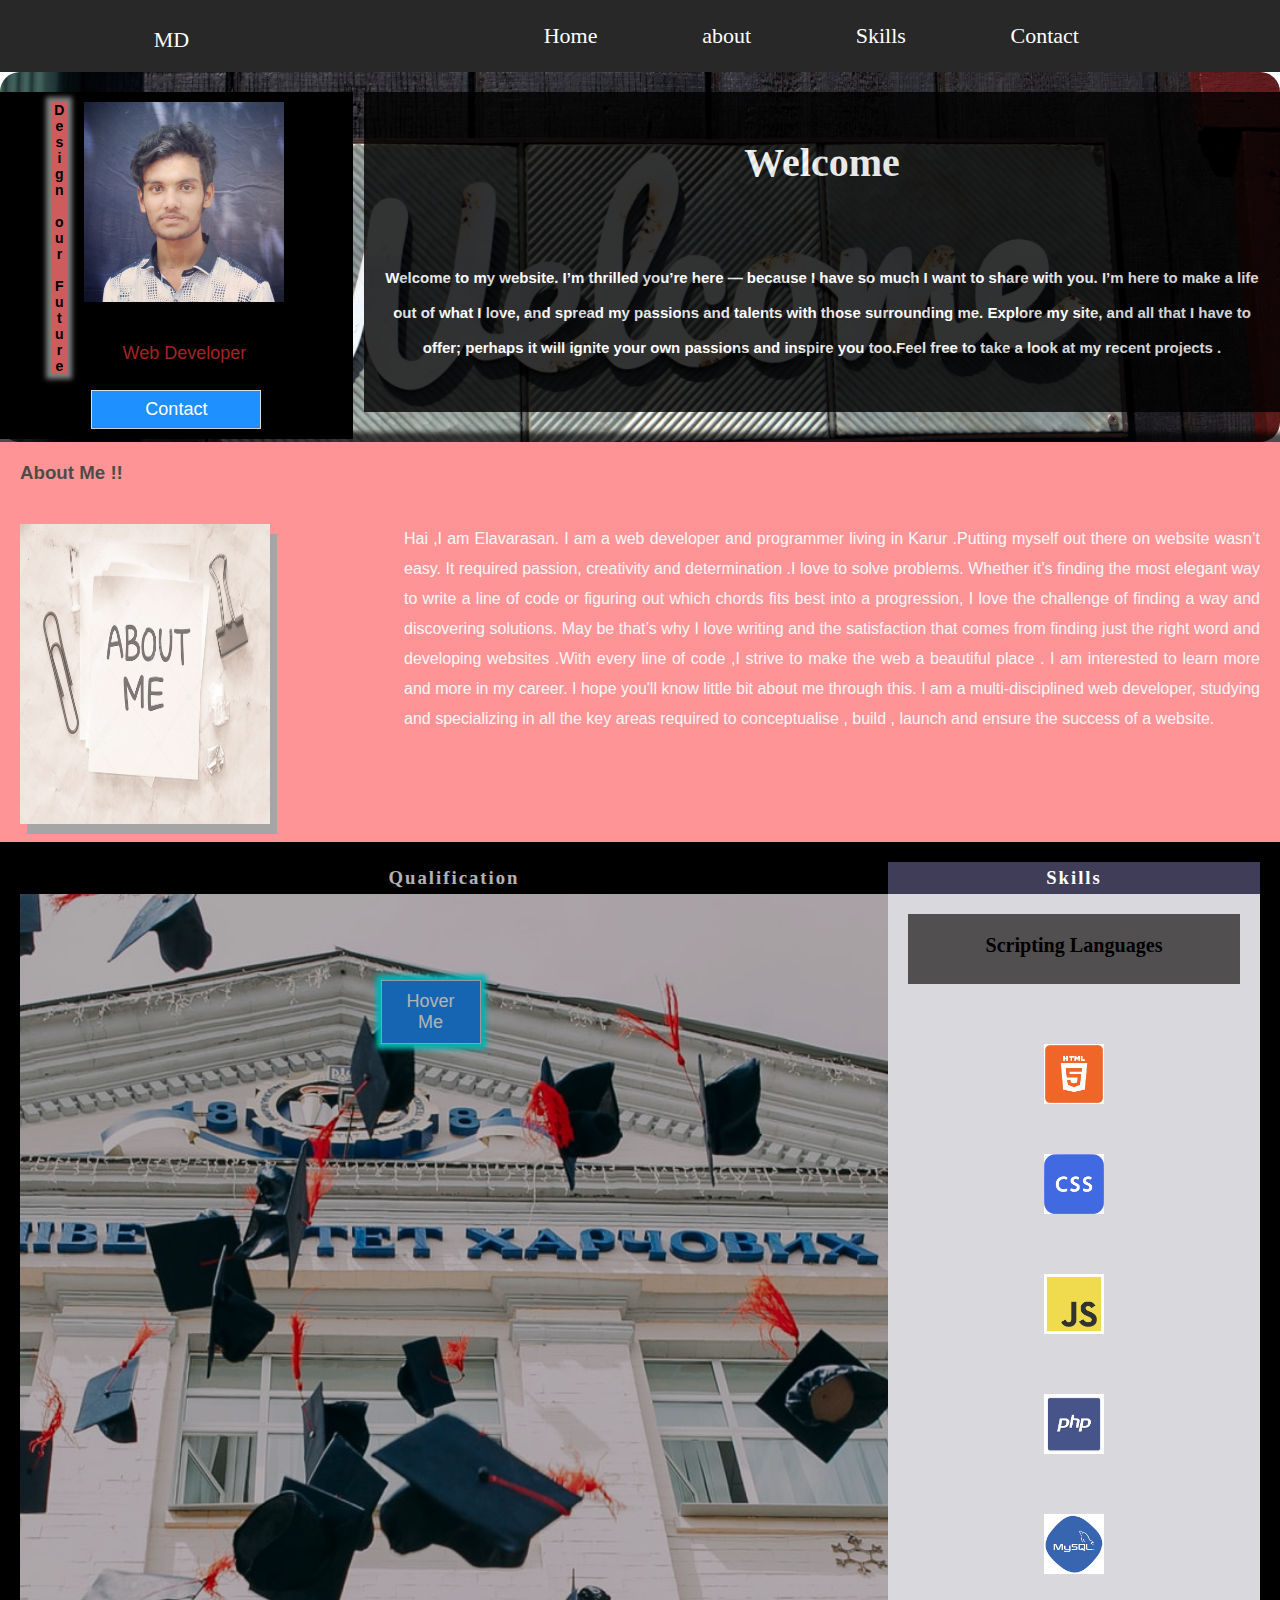
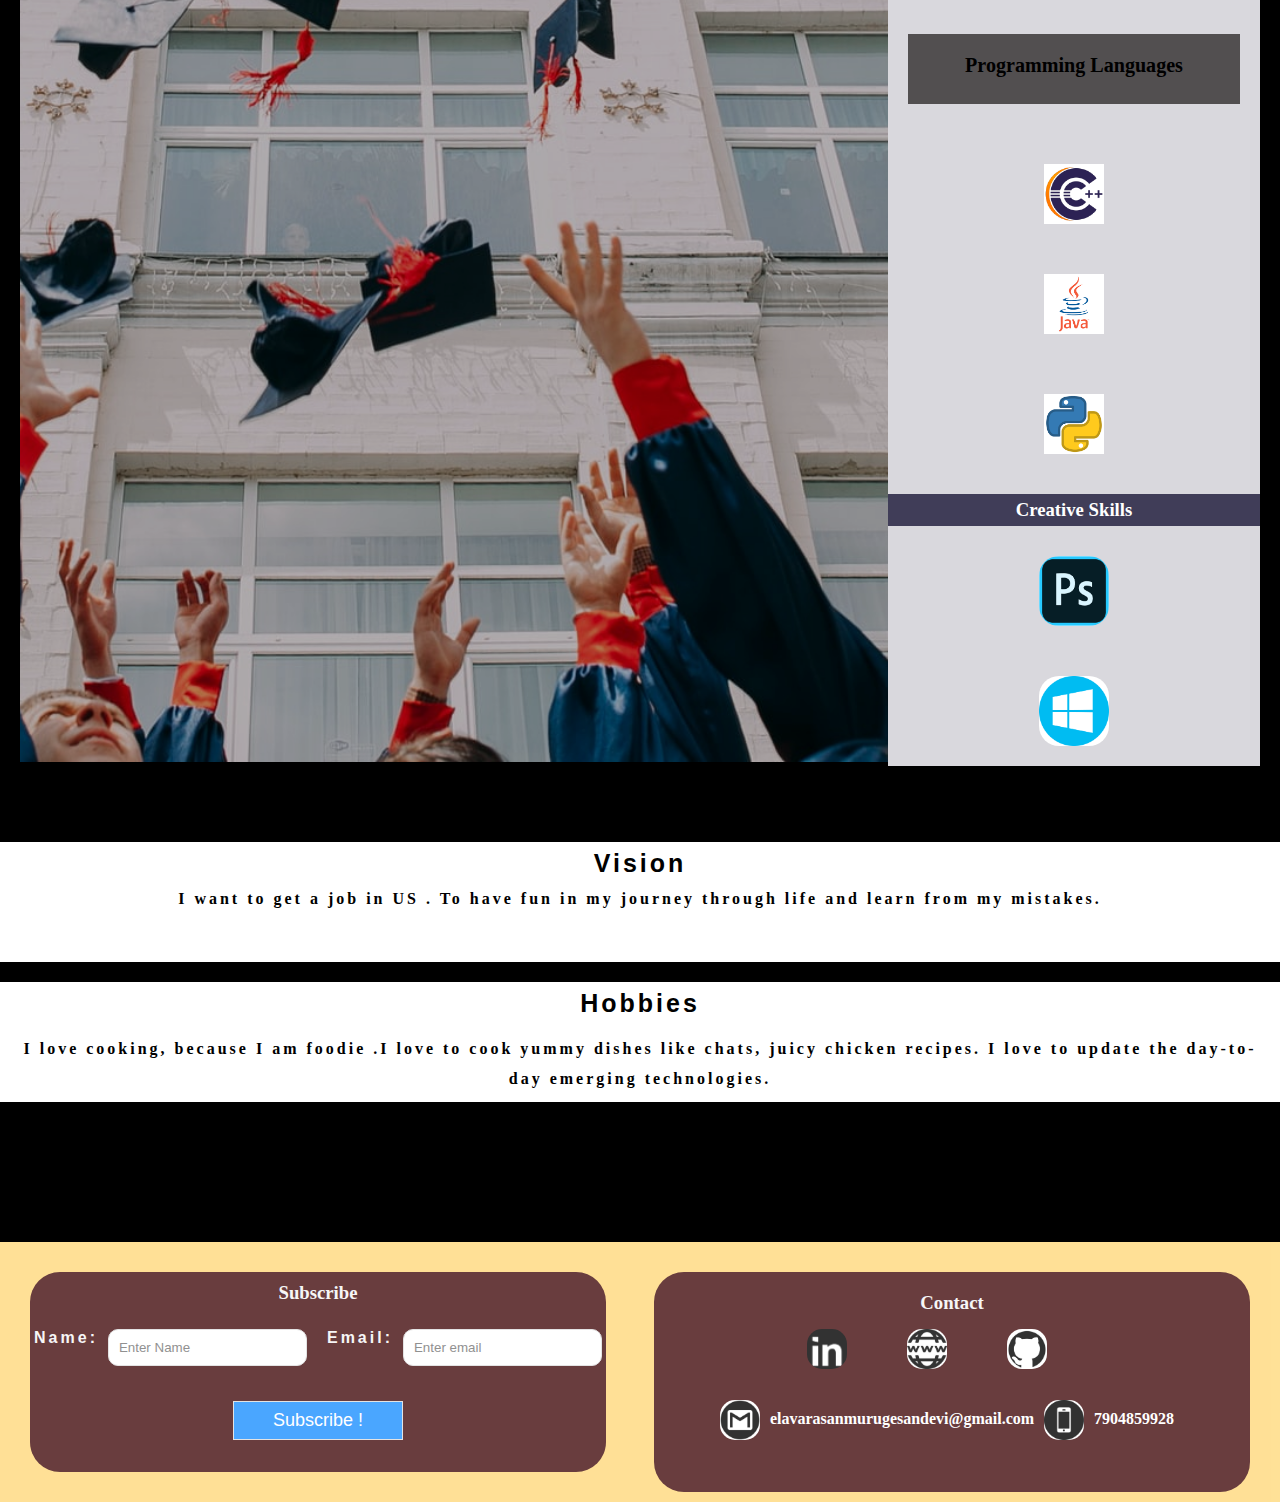
<file: index.html>
<!DOCTYPE html>
<html lang="en">
<head>
    <meta charset="UTF-8">
    <meta name="viewport" content="width=device-width, initial-scale=1.0">
    <title>resume</title>
    <link rel="stylesheet" href="nav.css">
</head>
<body>
    <button onclick="topFunction()" id="myBtn" title="Go to top">Top</button>
<nav>

    <div class="logo">
        <a href="index.html">MD</a>        
    </div>
    <ul>
        <li><a href="#home" >Home</a></li>
        <li><a href="#about">about</a></li>
        <li><a href="#skills">Skills</a></li>
        <li><a href="#contact">Contact</a></li>
    </ul>
    <div class="burger">
        <div class="line1"></div>
        <div class="line2"></div>
        <div class="line3"></div>
    </div>
</nav>
<section class="head" id="home">
    <div class="righthead"> 
        <h1 style="color: white; font-size: 40px;">Welcome</h1>
        <p>Welcome to my website. I’m thrilled you’re here — because I have so much I want to share with you. I’m here to make a life out of what I love, and spread my passions and talents with those surrounding me. Explore my site, and all that I have to offer; perhaps it will ignite your own passions and inspire you too.Feel free to take a look at my recent projects .</p>     
    </div>
    <div class="lefthead">      
    <div class="card">
        <div id="left">
            <p id="slo">Design our Future</p>
        </div>
         <div id="right">
            <img src="images/elavarasan.jpg" alt="elavarasan" style="width:80%">
            <h1>Elavarasan</h1>
            <p class="title">Web Developer</p>
                <a href="#"><i class="fa fa-github"></i></a>
                <a href="#"><i class="fa fa-twitter"></i></a>
                <a href="#"><i class="fa fa-linkedin"></i></a>
                <a href="#"><i class="fa fa-facebook"></i></a>
            <p><button>Contact</button></p>
        </div>
          </div>
    
    </div>
    
</section>
<section id="about" class="about">
    
    <h3>About Me !!</h3>
    <div id="aleft">
      <img src="images/about.jpg" alt="about" width="250px" height="300px" style="box-shadow: 7px 10px gray;">
    </div>
    <div id="aright">  
    <p>Hai ,I am Elavarasan. I am a web developer and programmer living in Karur .Putting myself out there on website wasn’t easy. It required passion, creativity and determination .I love to solve problems. Whether it’s finding the most elegant way to write a line of code or figuring out which chords fits best into a progression, I love the challenge of finding a way and discovering solutions. May be that’s why I love writing and the satisfaction that comes from finding just the right word and developing websites .With every line of code ,I strive to make the web a beautiful place . I am interested to learn more and more in my career. I hope you'll know little bit about me through this.
        I am a multi-disciplined web developer, studying and specializing in all the key areas required to conceptualise , build , launch and ensure the success of a website.
        </p>
    </div>

</section>

<section id="skills" class="skills">
    <div class="skills1">
        <div id="lgrid" class="lgrid">
            <h3 style="padding: 5px; letter-spacing: 2px; color: white; background-color: black;">Qualification</h3>
             <div class="container">
                
                <div class="overlay" style="padding: 10px;">I completed my Bachelor of Engineering in the stream of Computer Science at Muthayammal Engineering College in the year of 2020.</div>
                <button type="button" class="but" style="width: 100px; padding:10px;box-shadow: 0 0 5px 5px cyan;">Hover Me</button>
              </div>
        </div>
       
        <div id="rgrid" class="rgrid"> 
            <h3 style="padding: 5px; letter-spacing: 2px;color: white;">Skills</h3> 
            <div class="grid-item"><div class="grid-head"><h6>Scripting Languages</h6></div></div>
      <div class="grid-item"><img src="images/html.png" alt="html" width="60px" height="60px" style="padding-top: 10px;"></div>     
      <div class="grid-item"><img src="images/css.png" alt="html" width="60px" height="60px"></div>  
      
      <div class="grid-item"><img src="images/js.png" alt="html" width="60px" height="60px"></div>
      <div class="grid-item"><img src="images/php.png" alt="html" width="60px" height="60px"></div>     
      <div class="grid-item"><img src="images/mysql.png" alt="html" width="60px" height="60px"></div>
      <div class="grid-item"><div class="grid-head"> <h6>Programming Languages</h6></div></div>
        <div class="grid-item"><img src="images/c.png" alt="html" width="60px" height="60px" style="padding-top: 10px;"></div>
        <div class="grid-item"><img src="images/java.png" alt="html" width="60px" height="60px"></div>
        <div class="grid-item"><img src="images/python.png" alt="html" width="60px" height="60px"></div>
          <h3 style="padding: 5px;color: white;">Creative Skills</h2>          
            <div class="grid-item"> <img src="images/ps.png" alt="ps" width="70px" height="70px" style="padding: 10px; border-radius: 30px;"></div>
            <div class="grid-item"> <img src="images/win.png" alt="ps" width="70px" height="70px" style="padding: 10px; border-radius: 30px;"></div>
       
        </div>
        
    </div> 
    </section>
<section class="hobby">
    <div id="vision">
        <h4 style="padding: 6px;font-family: Haettenschweiler, 'Arial Narrow Bold', sans-serif;font-size: 25px; color: black;text-shadow: whitesmoke;">Vision</h4>
        <p style="font-weight: bolder;"> I want to get a job in US . To have fun in my journey through life and learn from my mistakes.</p>      

    </div>
    <div id="vision" style="margin-top:20px;">
        <h4 style="padding: 6px;font-family: Haettenschweiler, 'Arial Narrow Bold', sans-serif;font-size: 25px; color:black;text-shadow: whitesmoke;">Hobbies</h4>
        <p style="font-weight: bolder;padding: 10px;"> I love cooking, because I am foodie .I love to cook  yummy dishes  like chats, juicy chicken recipes. I love to update the day-to-day emerging technologies.</p>      

    </div> 
</section>

<section id="contact" class="contact">
    <div id="lcon">
    <form action="than.html">
        
        <h3 style="color: whitesmoke;padding: 10px;text-align: center;" >Subscribe</h3>
        <div class="form-inline">
            <label for="email">Name:</label>
            <input type="text" placeholder="Enter Name" required > 
            <label for="pwd">Email:</label>
            <input type="email" placeholder="Enter email" required>
                       
        </div>
        <div id="but">
        <button type="submit">Subscribe !</button>
    </div>
          </form>

    </div>
    <div id="rcon">
        <h3 style="color: whitesmoke;padding: 10px;text-align: center;" >Contact</h3>
        <div id="icon">
            <a href="#"><img src="images/in.jpg" alt="linkedin" width="40px" height="40px" style="border-radius: 15px;"></a>
            <a href="#"><img src="images/web.jpg" alt="linkedin" width="40px" height="40px" style="border-radius: 15px;"></a>
            <a href="#"><img src="images/git.png" alt="linkedin" width="40px" height="40px" style="border-radius: 15px;"></a>
        </div>
        <div id="tex">
        <img src="images/gm.png" alt="gmail" width="40px" height="40px" style="border-radius: 15px;"><strong><P>elavarasanmurugesandevi@gmail.com</P></strong>
        <img src="images/m.png" alt="mob" width="40px" height="40px" style="border-radius: 15px;"><strong><P>7904859928</P></strong>
    </div>
    </div>
    
    
</section>

</body>
<script>
    const navSlide=()=>{
        const burger = document.querySelector('.burger');
        const nav = document.querySelector('nav ul');
        burger.addEventListener('click',()=>{
            nav.classList.toggle('nav-active');
            burger.classList.toggle('toggle');
        });
    }
    navSlide();
</script>
<script>
    
    var mybutton = document.getElementById("myBtn");    
    
    window.onscroll = function() {scrollFunction()};
    
    function scrollFunction() {
      if (document.body.scrollTop > 20 || document.documentElement.scrollTop > 20) {
        mybutton.style.display = "block";
      } else {
        mybutton.style.display = "none";
      }
    }
    function topFunction() {
      document.body.scrollTop = 0;
      document.documentElement.scrollTop = 0;
    }
    </script>
</html>
</file>
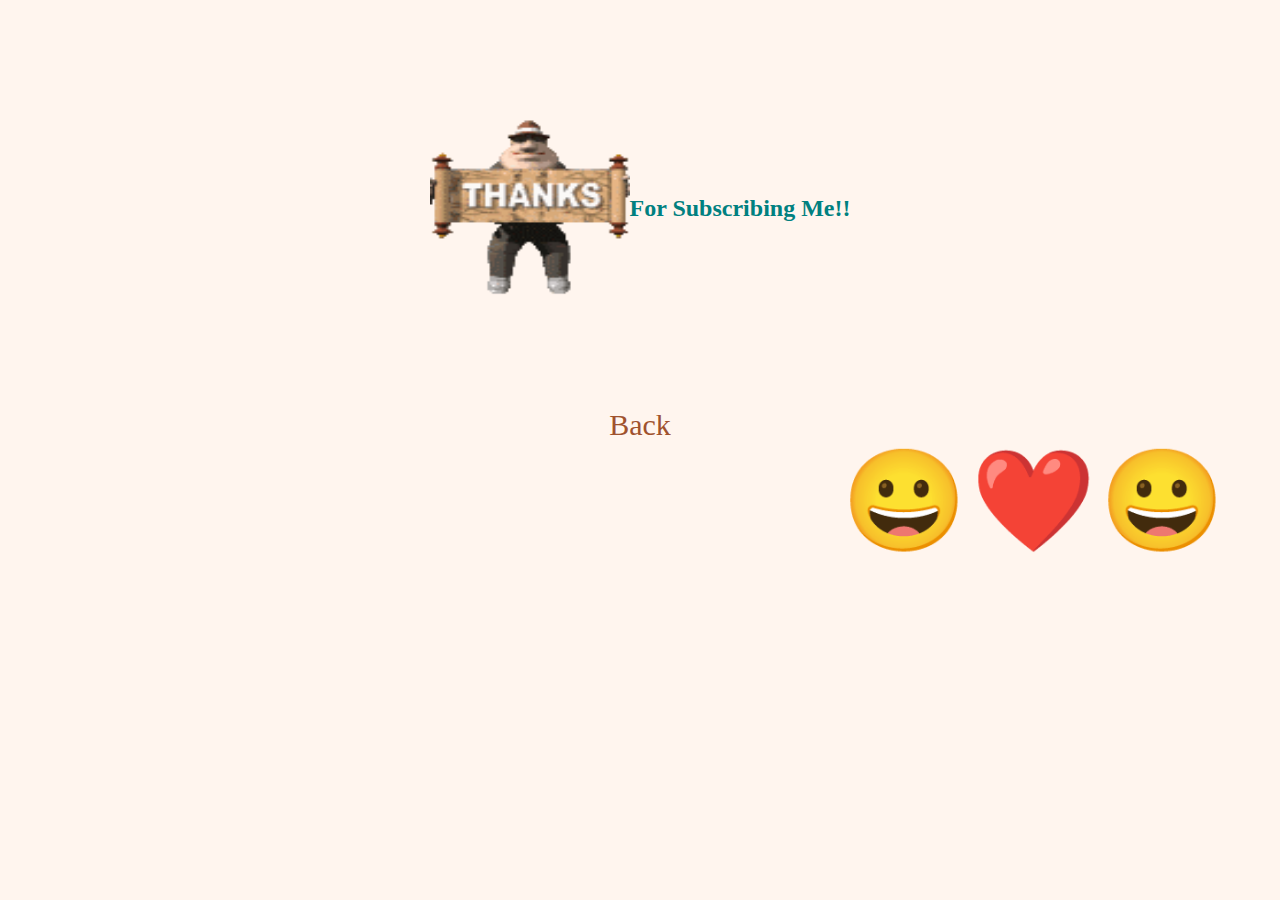
<file: than.html>
<!DOCTYPE html>
<html lang="en">
<head>
    <meta charset="UTF-8">
    <meta name="viewport" content="width=device-width, initial-scale=1.0">
    <title>Subscribe</title>
    <style>
        body{
            background-color:seashell;
        }
        #tank{
            
            display: flex;
            height: 400px;
            width: 100%;
            justify-content: center;
            align-items: center;
        
        }
       
    </style>
</head>
<body>
   <section id="tank">
    
        <img src="images/than.gif" alt="Thank You" width="200px" height="200px" style="border-radius: 15px;">
        <h2 style="color:teal;">For Subscribing Me!!</h2></br>
        
    </section>
    <a href="index.html" style="font-size: 30px; display: flex; justify-content: center;text-decoration: none;color: sienna;">Back</a>
    <marquee behavior="alternate" direction="down">
        <marquee behavior="alternate" >
    <span style='font-size:100px;'>&#128512;</span>
    <span style='font-size:100px;'>&#10084;&#65039;</span>
    <span style='font-size:100px;'>&#128512;</span>
    </marquee>
   </marquee> 
    
    
</body>
</html>
</file>
<file: nav.css>
*{
    margin: 0%;
    padding: 0%;
}

a{
    text-decoration: none;
    color: antiquewhite;
}
nav{
    background-color: #282829;
    display: flex;
    justify-content: space-around;
    align-items: center;
    height: 8vh;
    width: 100%;
}
.logo{
    font-size: 2.2rem;
}
nav ul{
    display: flex;
    list-style: none;
    justify-content: space-around;
    width: 50%;
}
nav ul a{
    transition: all 0.3s ease-in-out;
   
}
nav ul a:hover{
    background-color: blanchedalmond;
    color: black;
    width:200px;
    padding: 5px;
    border-radius: 5px;
    
}
.burger{
    display: none;
    cursor: pointer;
}
.burger div{
    width: 25px;
    height: 3px;
    margin: 4px;
    background-color: blanchedalmond;
    transition: all 0.3s ease-in-out;
}
#myBtn {
    display: none;
    position: fixed;
    width:60px;
    bottom: 20px;
    right: 30px;
    z-index: 99;
    opacity: 0.7;
    font-size: 18px;
    background-color:black;
    color: white;
    cursor: pointer;
    padding: 15px;
    border-radius: 4px;
  }
  
  #myBtn:hover {
    background-color: #555;
  }

.nav-active{
    transform: translateX(0%);
}
.toggle .line1{
    transform: rotate(-45deg) translate(-4px,6px);
}
.toggle .line2{
    opacity: 0;
}
.toggle .line3{
    transform: rotate(45deg) translate(-4px,-6px);
}

.head{
    background:url('images/wel.jpg');
    background-position: center;
    background-size: cover;
    text-align: center;
    border-radius: 20px;   
    width:100%;
    height: 350px;   
    padding-top: 20px;    
    
 
}
.lefthead{
    width: 26%;
    float: left;
    background-color: black;
    display: flex;
    flex-wrap: wrap;  
    padding: 10px;
    
}
.righthead{
    width: 70%;
    float: right;
    height: 300px;
    opacity: 0.8;
    background-color: black;
    display: flex;
    justify-content:center;
    align-items: center;
   padding: 10px;
    flex-wrap: wrap;
    
}
.righthead p{
    font-family: 'Segoe UI', Tahoma, Geneva, Verdana, sans-serif;
    font-weight: bolder;
    font-size: 15px;
    color: white;
    display: flex;
    line-height: 35px;
    justify-content:center;
    align-items: center;  
    
}

.card {

box-shadow: 0 4px 8px 0 rgba(0, 0, 0, 0.2);
max-width: 250px;
margin: auto;
text-align: center;
font-family: arial;
}

.title {
color: #a22522;
font-size: 18px;
}

button {
border: none;
outline: 0;
display: inline-block;
padding: 8px;
color: white;
background-color: #000;
text-align: center;
cursor: pointer;
width: 100%;
font-size: 18px;
}

a {
text-decoration: none;
font-size: 22px;
color: white;
padding: 5px;
box-sizing: border-box;
}



 .lefthead #slo{
writing-mode: vertical-rl;
text-orientation: upright;
font-size: 14px;
font-weight:bolder ;
box-shadow: 0 0 5px 5px gray;
background-color: indianred;
font-family:Haettenschweiler, 'Arial Narrow Bold', sans-serif;

}
.card #left{
    float: left;
}
.about{
    word-wrap: normal;
    height: 400px;
    opacity: 0.7;
    width: 100%;
    background-color: #ff686b;
    box-shadow: 0 0 5px 10px black;
}

.about h3{
   font-family: 'Gill Sans', 'Gill Sans MT', Calibri, 'Trebuchet MS', sans-serif;
   padding: 20px;
}
.about p{
    font-family:'Franklin Gothic Medium', 'Arial Narrow', Arial, sans-serif;
    text-align: justify;
    line-height: 30px;
    padding: 20px;
    color: whitesmoke;
    box-sizing: border-box;
}
.about #aleft{
    width:20%;
    float: left;
    padding: 20px;
    
    
}
.about #aright{
    width:70%;
    float:right;
}
.skills {
    background-color: black;
    height: 1600px;
    width: 100%;
    text-align: center;
   

}
.skills1{
    height: 750px;
    padding: 20px;
}
 
#rgrid{
    float:right;
    width: 30%;    
    display: grid;
  grid-column-gap: 20px;
  grid-template-columns: auto;
  background-color: #403d58;
 
}
.grid-item {
    background-color: rgba(255, 255, 255, 0.8);
    padding: 20px;
    font-size: 30px;
    height: 80px;
    text-align: center;
    
  }
  .grid-head{
    background-color: rgba(48, 45, 45, 0.8);
    padding: 20px;
    height: 30px;

   }
.grid-item img{
    transition: width 0.7s, height 0.7s;
}
.grid-item img:hover{
    height: 70px;
    width: 70px;
    border-radius: 30px;
}
#lgrid{
    float: left;
     width:70%;    
     background-position: center;
     background-size: cover;
    opacity: 0.7;
     background-image: url('images/edu.jpg');
     height: 1500px;
   }
.container {
    padding: 20px;
    width: 90%;
    height: 100%;
   
  }
  
  
  
.overlay {
   
    bottom: 0; 
    background: rgb(0, 0, 0);
    background: rgba(0, 0, 0, 0.5); 
    color: #f1f1f1; 
    width: 100%;
    transition: .5s ease;
    opacity:0;
    color: white;
    font-size: 20px;
  }
  .container:hover .overlay {
    opacity: 1;
    margin-top: 600px;
  }
  
.hobby {
    background-color: black;
    height: 400px;
    width: 100%;
    text-align: center;
}
#vision{
    width:100%;
    background-color:white;
    letter-spacing: 3px;
    height:120px;
    line-height: 30px;
    color: black;
}
#vision:hover{   
    border-radius: 35px;
}
.contact{
    width: 100%;
    height: 200px;
    padding-top: 30px;
    padding-bottom: 30px;
    background-color: #ffd97d;
    opacity: 0.8;
   
}
#lcon{
margin-left: 30px;
width: 45%;
float: left;
height: 200px;
background-color:#440d0f;
border-radius: 30px;

}
#lcon:hover{
  box-shadow: 0 0 5px 5px #2d6a4f;
}
#rcon{
  margin-right: 30px;
  width: 45%; 
  float: right;
  height: 200px;
  background-color: #440d0f;
  border-radius: 30px;
 
}
#rcon:hover{
  box-shadow: 0 0 5px 5px #2d6a4f;
}
.form-inline {
  display: flex;
  padding: 10px;
  justify-content: center;  
  
}


.form-inline label {
  margin: 5px 10px 5px 10px;
  color: whitesmoke;
  font-weight: bolder;
  letter-spacing: 3px;
  font-family: 'Lucida Sans', 'Lucida Sans Regular', 'Lucida Grande', 'Lucida Sans Unicode', Geneva, Verdana, sans-serif;
  
}


.form-inline input {
  border-radius: 10px;
  margin: 5px 10px 5px 0;
  padding: 10px 10px;
  background-color: #fff;
  border: 1px solid #ddd;
}
#but{
    display: flex;
    justify-content: center;
    padding: 20px;
   
}

button {    
  background-color: dodgerblue;
  border: 1px solid #ddd;
  color: white;
  width: 170px;
  
}

button:hover {
  background-color: royalblue;
}
#rcon{
    display: flex;
    flex-direction: column;
    padding: 10px;
    
}
#icon{
    display: flex;
    justify-content: center;  
}
#icon a{
    width: 100px;
    }
#tex{
  display: flex;
  color: white;
  justify-content: center;
  flex-direction: row;
  padding: 20px;
  
}
#tex p{
padding: 10px;
}










@media (max-width:1024px){
    nav ul{
        width: 70%;
    }
}
@media (max-width:768px){
    nav ul{
        position: fixed;
        right: 0;
        top: 8vh;
        background-color: black;
        height: 92vh;
        opacity: 1;        
        display: flex;
        flex-direction: column;
        align-items: center;
        transform: translateX(100%);
        transition: all 0.5s ease-in-out;
    }
    .burger{
        display:block;
    }
    section{
        width:100%;
    }
   
    .head{
        right: 0;
        top: 8vh;
        background-color: black;
        height: 100%;        
        display: flex;
        flex-direction: column-reverse;
        align-items: center;
        flex-wrap: wrap;  
        
    }
    .lefthead{
        padding: 10px;
    
    }
    .card {

        box-shadow: 0 4px 8px 0 rgba(0, 0, 0, 0.2);
        max-width: 350px;
        margin: auto;
        text-align: center;
        font-family: arial;
        }
        .lefthead #slo{
            writing-mode: vertical-rl;
            text-orientation: upright;
            font-size: 14px;
            font-weight:bolder ;
            box-shadow: 0 0 5px 5px gray;
            background-color: indianred;
            font-family:Haettenschweiler, 'Arial Narrow Bold', sans-serif;
            
            }
           
           .card.title {
                color: #a22522;
                font-size: 18px;
                }
                
               .card button {
                border: none;
                outline: 0;
                display: inline-block;
                padding: 8px;
                color: black;
                background-color: white;
                text-align: center;
                cursor: pointer;
                width: 60%;
                font-size: 18px;
                }
                .card img{
                   border-radius: 50%;
                }
                
                .card a {
                text-decoration: none;
                font-size: 22px;
                color: white;
                padding: 5px;
               
                }
                
                button:hover a:hover {       
                
                color: white;
                font-weight: bolder;
                }                
    .righthead{
        padding: 20px;
       
        
    }
   #lefthead #card #right a{
        color:white;
    }
    .righthead p{
    
        display: flex;
        line-height: 30px;
        flex-wrap: wrap;
        justify-content:center;
        align-items: center; 
        padding: 30px; 
        
    }
    .about{      
        height: 100%;       
       opacity: 0.7;        
        background-color: #ff686b;
        display: flex;
        flex-direction: column;
        align-items: center;
        flex-wrap: wrap;
    }
   
    .about p{
        font-family:'Franklin Gothic Medium', 'Arial Narrow', Arial, sans-serif;
        line-height: 30px;
        padding: 10px;
        color: whitesmoke;
      text-align: justify;
        flex-wrap: wrap;
       
    }
    #aleft{        
        height: 100%; 
    }
    #aright{        
        height: 100%;    
    }
    .skills {
        height: 100%;         
    }
    .skills1{
        height: 100%;        
        display: flex;
        flex-direction: column;
        flex-wrap: wrap;
        justify-content: center;
        align-items: center;   
        
    }
    #rgrid{
        width: 80%;
        display: grid;
       grid-template-columns: auto ;       
       background-color: #403d58;
       padding: 10px;
       box-sizing: border-box;

    }
   
    #lgrid{
        width: 80%;
        margin-bottom: 10px;
        background-position: center;
        background-size: cover;
       opacity: 0.7;
        background-image: url('images/edu.jpg');
        height: 300px;
        
    }
   .grid-head{
    background-color: rgba(48, 45, 45, 0.8);
    padding: 20px;
    height: 30px;

   }
    .grid-item {
        background-color: rgba(255, 255, 255, 0.8);
        padding: 20px;
        font-size: 30px;
        height: 80px;
        text-align: center;
        
      }
    .grid-item img{
        transition: width 0.7s, height 0.7s;
    }
    .grid-item img:hover{
        height: 70px;
        width: 70px;
        border-radius: 30px;
    }
    .container {
        padding: 20px;
        width: 90%;
        height: 100%;
       
       
      }
      
    .overlay {
       
        bottom: 0; 
        background: rgb(0, 0, 0);
        background: rgba(0, 0, 0, 0.5); 
        color: #f1f1f1; 
        width: 100%;
        transition: .5s ease;
        opacity:0;
        color: white;
        font-size: 20px;
        display: flex;       
        
      }
      .container:hover .overlay {
        opacity: 1;
        margin-top: 60px;
        
      }
      #vision{
        width:80%;
        text-align: justify;
       color: #282829;       
        letter-spacing: 3px;
        height:200px;
        line-height: 30px;
        background-color: white;
        padding: 10px;
        
    }
    #vision:hover{   
        border-radius: 25px;
    }
    .hobby {
       display: flex;
       flex-wrap: wrap;
       align-content: center;
       justify-content: center;
       height: 500px;
        width: 100%;
        
    }
    .contact{
        width: 100%;
        height: 100%;
        display: flex;
        flex-direction: column;
        flex-wrap: wrap;
        align-content: center;
        justify-content: center;
       
    }
    #lcon{
  
    width: 80%;    
    height: 100%;
    border-radius: 30px;
    
    }
    #lcon:hover{
      box-shadow: 0 0 5px 5px #2d6a4f;
    }
 
  
    #rcon{
        margin-top: 20px;
        width: 80%;    
       height: 100%;   
       border-radius: 30px;
      
     
    }
    #rcon:hover{
      box-shadow: 0 0 5px 5px #2d6a4f;
    }
    .form-inline {
      display: flex;
      flex-direction: column;
      justify-content: center;  
      
    }
    
    
    .form-inline label {
      margin: 5px 10px 5px 10px;
      color: whitesmoke;
      font-weight: bolder;
      letter-spacing: 3px;
      font-family: 'Lucida Sans', 'Lucida Sans Regular', 'Lucida Grande', 'Lucida Sans Unicode', Geneva, Verdana, sans-serif;
      
    }
    
    
    .form-inline input {
      border-radius: 10px;
      margin: 5px 10px 5px 0;
      padding: 10px 10px;
      background-color: #fff;
      border: 1px solid #ddd;
    }
    #but{
        display: flex;
        justify-content: center;
        padding: 20px;
       
    }
    
    button {    
      background-color: dodgerblue;
      border: 1px solid #ddd;
      color: white;
      width: 170px;
      
    }
    
    button:hover {
      background-color: royalblue;
    }
   
   
    #icon a{
        width: 100px;
        }
   
    
    
   

     
}
</file>
